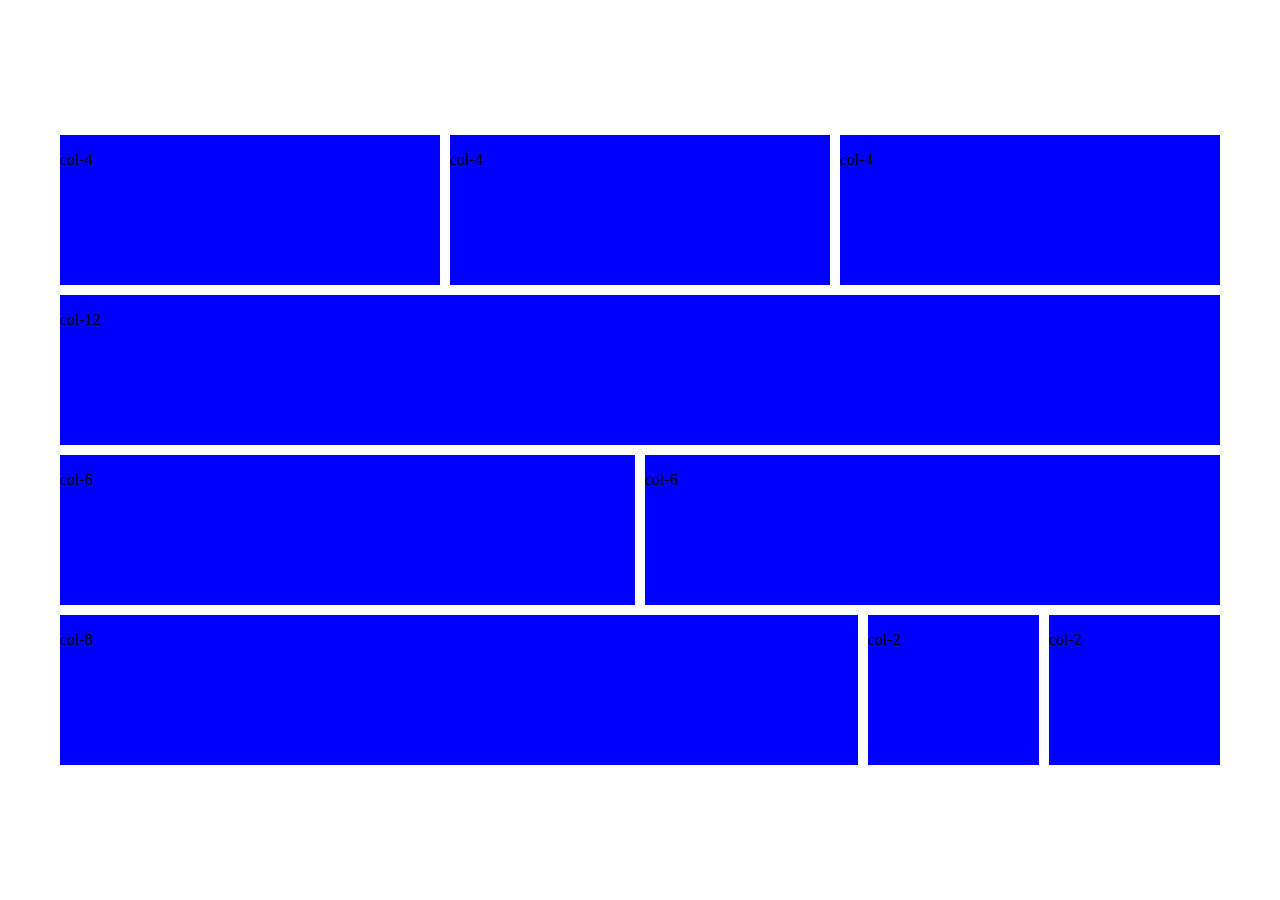
<file: index.html>
<!DOCTYPE html>
<html>
<head>
	<title>Assingment Two</title>
	<link rel="stylesheet" type="text/css" href="css/style.css">
</head>
<body>
<div class="container"></div>
     <div class="box1"><p>col-4</p></div>
     <div class="box1"><p>col-4</p></div>
     <div class="box1"><p>col-4</p></div>
<div class="container"></div>
     <div class="box2"><p>col-12</p></div>
<div class="container"></div>
     <div class="box3"><p>col-6</p></div>
     <div class="box3"><p>col-6</p></div> 
<div class="container"></div>
     <div class="box4"><p>col-8</p></div>
     <div class="box5"><p>col-2</p></div> 
     <div class="box5"><p>col-2</p></div> 
</body>
</html>
</file>
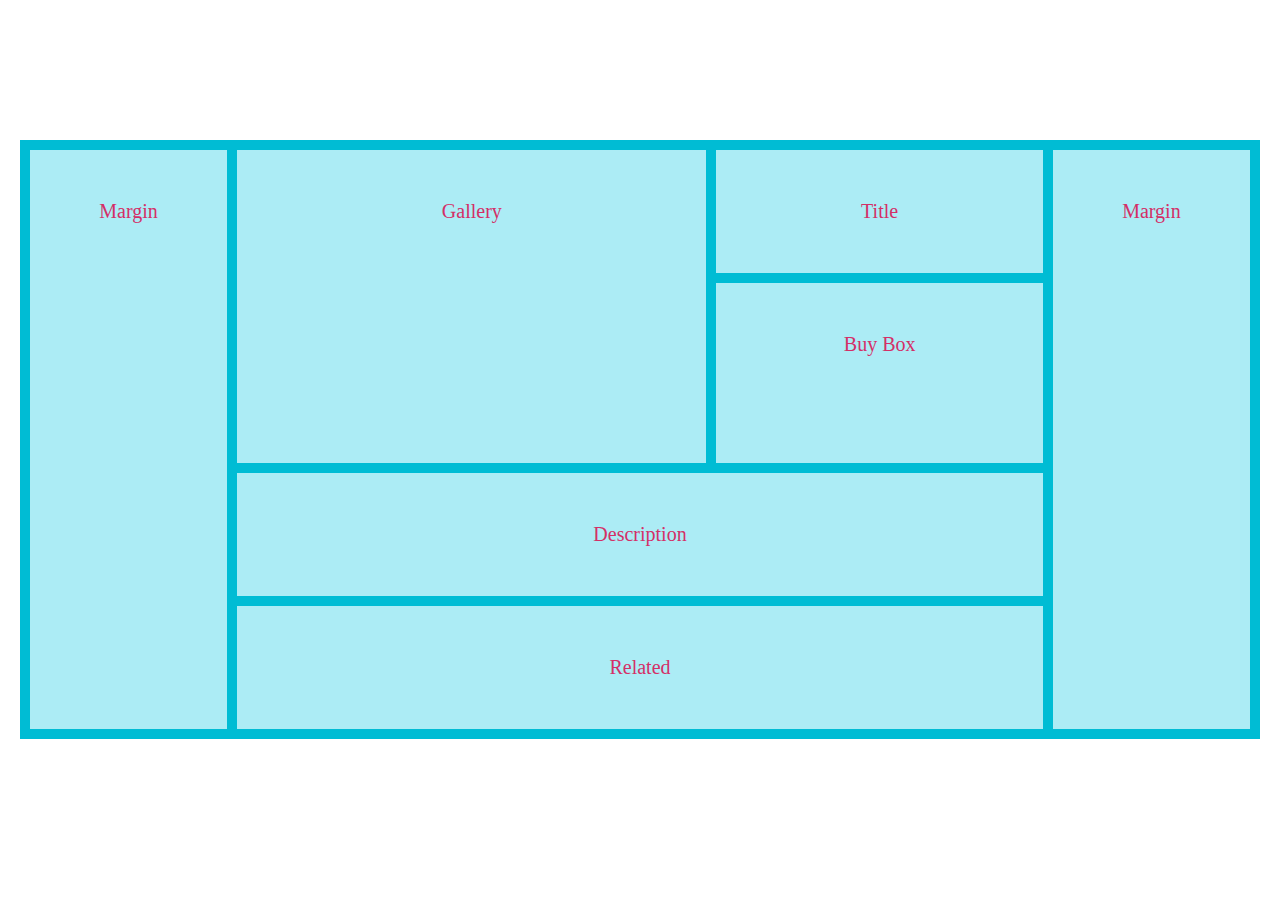
<file: index2.html>
<!DOCTYPE html>
<html>
<head>
	<title>Assingment two</title>
	<link rel="stylesheet" type="text/css" href="css/style2.css">
</head>
<body>
	<div class="grid-container">
	    <div class="grid-item item1">Margin</div>
	    <div class="grid-item item2">Gallery</div>
	    <div class="grid-item item3">Title</div>
	    <div class="grid-item item4">Buy Box</div>
	    <div class="grid-item item5">Description</div>
	    <div class="grid-item item6">Related</div>
	    <div class="grid-item item7">Margin</div>
	</div>
</body>
</html>
</file>
<file: css/style.css>
body{
    margin-top: 130px;
    margin-left: 55px;
}
.container{
	float: left;
    margin: auto;
}
.box1{
    width: 380px;
	height: 150px;
	background-color: blue;
    float: left;
    margin: 5px;
}
.box2{
    width: 1160px;
	height: 150px;
	background-color: blue;
    float: left;
    margin: 5px;
}
.box3{
    width: 575px;
	height: 150px;
	background-color: blue;
    float: left;
    margin: 5px;
}
.box4{
    width: 798px;
	height: 150px;
	background-color: blue;
    float: left;
    margin: 5px;
}
.box5{
	width: 171px;
	height: 150px;
	background-color: blue;
    float: left;
    margin: 5px;
}
</file>
<file: css/style2.css>
body{
    margin: 140px 20px;
}
.grid-container {
    display: grid;
    grid-gap: 10px;
    background-color: #00BCD4;
    padding: 10px;
    color: #d42f67;
}
.grid-item {
	background-color: #acecf5;
    text-align: center;
    padding: 50px;
    font-size: 20px;
}
.item1{
	grid-column: 1;
	grid-row: 1 / span 40;
}
.item2{
	grid-column: 2 / span 8;
	grid-row: 1 / span 20;
}
.item3{
	grid-column: 10 / span 4;
	grid-row: 1 / span 1;
}
.item4{
	grid-column: 10 / span 4;
	grid-row: 2 / span 19;
}
.item5{
	grid-column: 2 / span 12;
	grid-row: 21 / span 10;
}
.item6{
	grid-column: 2 / span 12;
	grid-row: 31 / span 10;
}
.item7{
	grid-column: 14;
	grid-row: 1 / span 40;
}
</file>
